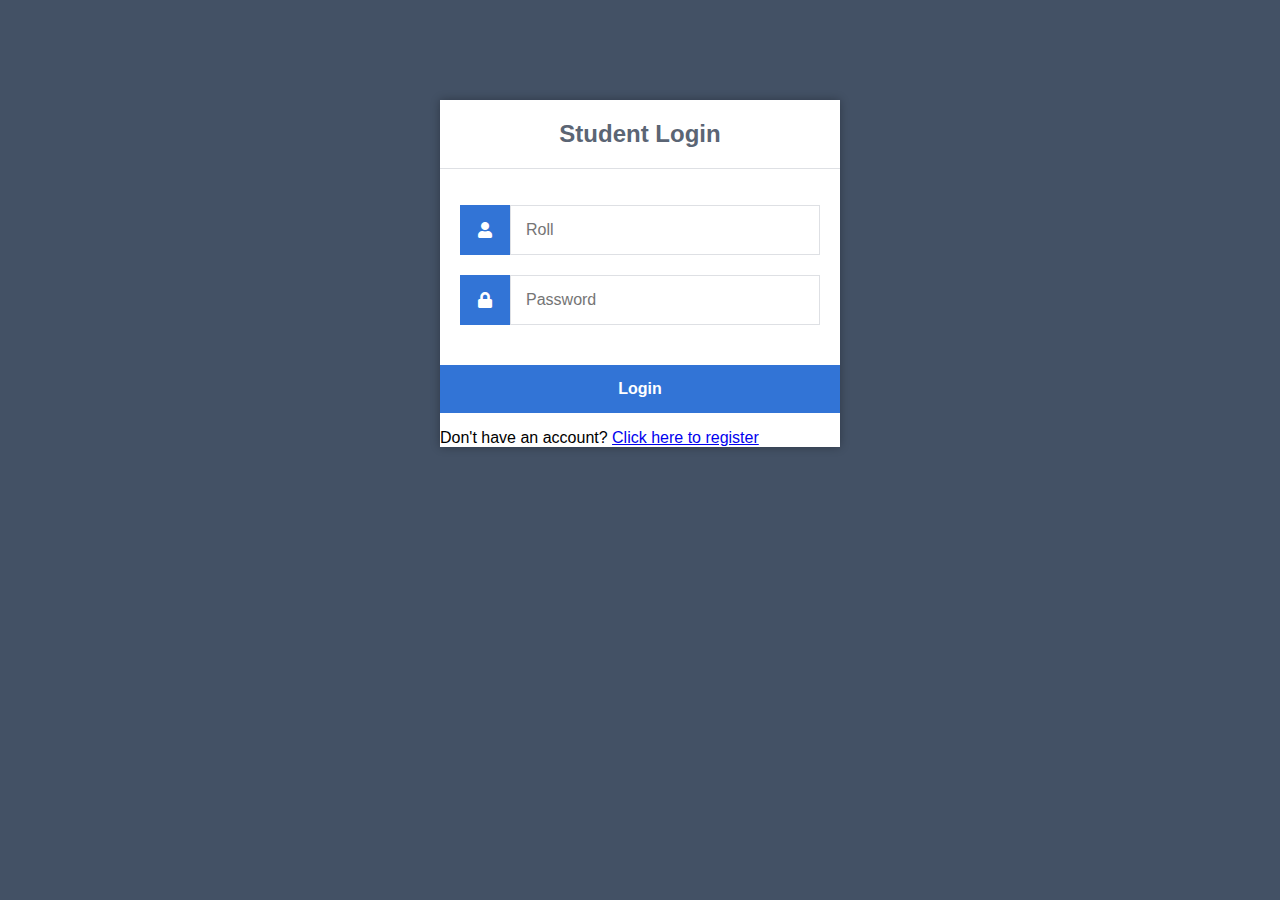
<file: stud_login/index.html>
<!DOCTYPE html>
<html>
	<head>
        <link href="style.css" rel="stylesheet" type="text/css">
		<meta charset="utf-8">
		<title>Login</title>
		<link rel="stylesheet" href="https://use.fontawesome.com/releases/v5.7.1/css/all.css">
	</head>
	<body>
		<div class="login">
			<h1>Student Login</h1>
			<form action="authenticate.php" method="post">
				<label for="roll">
					<i class="fas fa-user"></i>
				</label>
				<input type="text" name="roll" placeholder="Roll" id="roll" required>
				<label for="password">
					<i class="fas fa-lock"></i>
				</label>
				<input type="password" name="password" placeholder="Password" id="password" required>
				<input type="submit" value="Login">
			</form>
			<p>Don't have an account? <a href="..\stud_register\register.html">Click here to register</a></p>
		</div>
	</body>
</html>
</file>
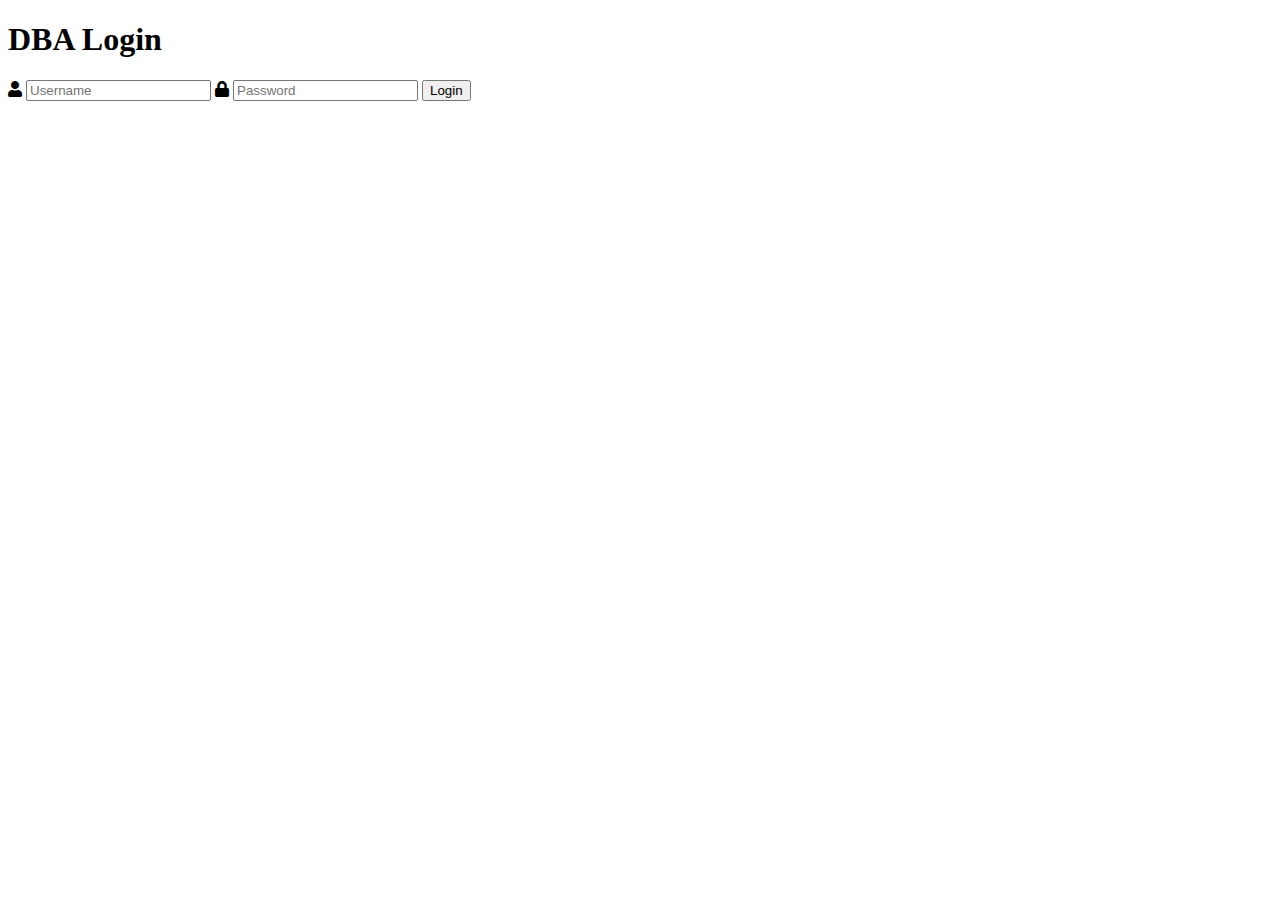
<file: dba/dba_login.html>
<!DOCTYPE html>
<html>
	<head>
		<meta charset="utf-8">
		<title></title>
		<link rel="stylesheet" href="https://use.fontawesome.com/releases/v5.7.1/css/all.css">
	</head>
	<body>
		<div class=" Login">
			<h1> DBA Login </h1>
			<form action="authenticate.php" method="post">
				<label for="username">
					<i class="fas fa-user"></i>
				</label>
				<input type="text" name="username" placeholder="Username" id="username" required>
				<label for="password">
					<i class="fas fa-lock"></i>
				</label>
				<input type="password" name="password" placeholder="Password" id="password" required>
				<input type="submit" value="Login">
			</form>
		</div>
	</body>
</html>
</file>
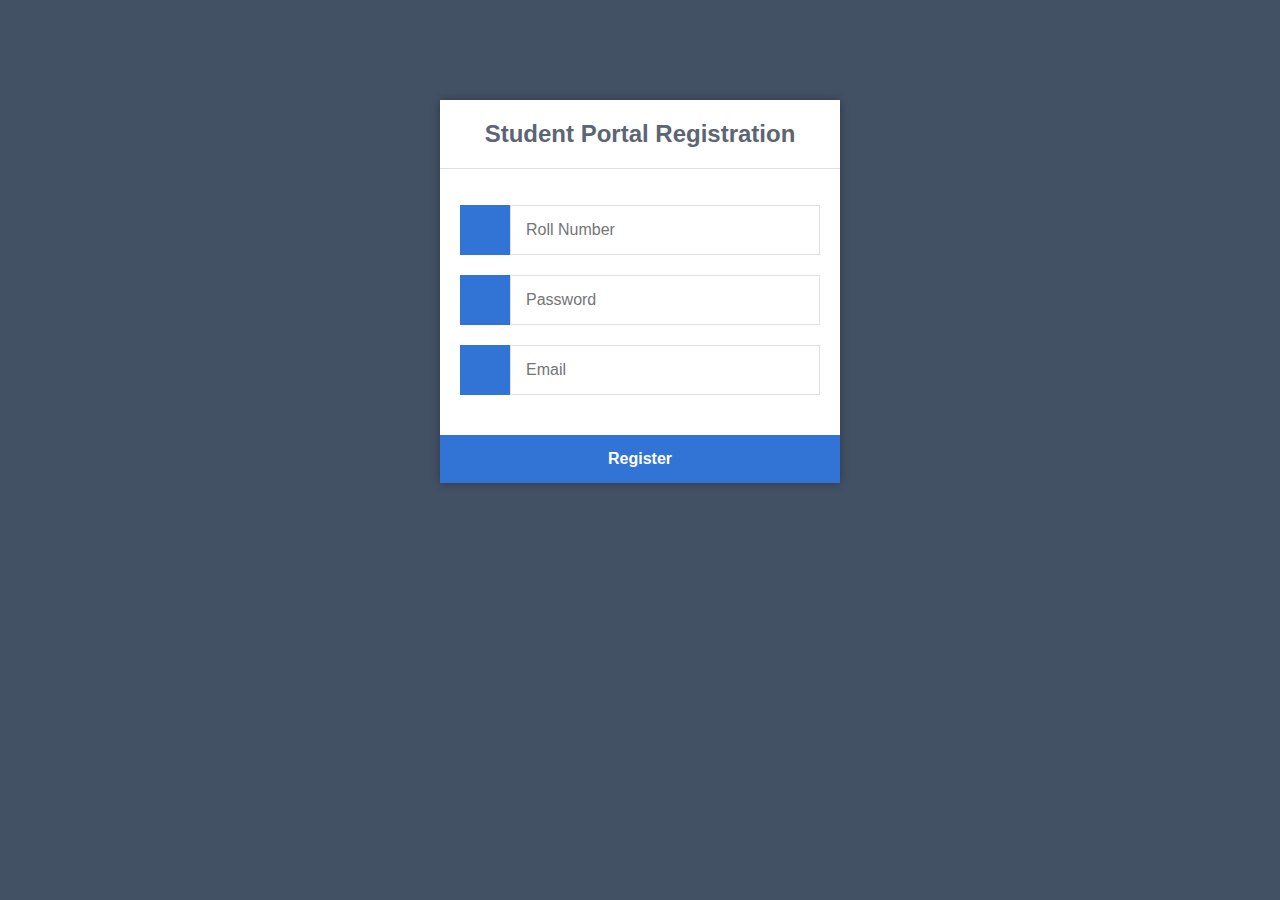
<file: stud_register/register.html>
<!DOCTYPE html>
<html>
	<head>
        <link href="style.css" rel="stylesheet" type="text/css">
		<meta charset="utf-8">
		<title>Register</title>
		<link rel="stylesheet" href="https://cdnjs.cloudflare.com/ajax/libs/font-awesome/6.2.0/css/all.min.css" integrity="sha512-xh6O/CkQoPOWDdYTDqeRdPCVd1SpvCA9XXcUnZS2FmJNp1coAFzvtCN9BmamE+4aHK8yyUHUSCcJHgXloTyT2A==" crossorigin="anonymous" referrerpolicy="no-referrer">
	</head>
	<body>
		<div class="register">
			<h1>Student Portal Registration</h1>
			<form action="register.php" method="post" autocomplete="off">
				<label for="roll">
					<i class="fas fa-user"></i>
				</label>
				<input type="text" name="roll" placeholder="Roll Number" id="roll" required>
				<label for="password">
					<i class="fas fa-lock"></i>
				</label>
				<input type="password" name="password" placeholder="Password" id="password" required>
				<label for="email">
					<i class="fas fa-envelope"></i>
				</label>
				<input type="email" name="email" placeholder="Email" id="email" required>
				<input type="submit" value="Register">
			</form>
		</div>
	</body>
</html>
</file>
<file: stud_login/style.css>
* {
    box-sizing: border-box;
    font-family: -apple-system, BlinkMacSystemFont, "segoe ui", roboto, oxygen, ubuntu, cantarell, "fira sans", "droid sans", "helvetica neue", Arial, sans-serif;
    font-size: 16px;
    -webkit-font-smoothing: antialiased;
    -moz-osx-font-smoothing: grayscale;
}
body {
    background-color: #435165;
}
.login {
    width: 400px;
    background-color: #ffffff;
    box-shadow: 0 0 9px 0 rgba(0, 0, 0, 0.3);
    margin: 100px auto;
}
.login h1 {
    text-align: center;
    color: #5b6574;
    font-size: 24px;
    padding: 20px 0 20px 0;
    border-bottom: 1px solid #dee0e4;
}
.login form {
    display: flex;
    flex-wrap: wrap;
    justify-content: center;
    padding-top: 20px;
}
.login form label {
    display: flex;
    justify-content: center;
    align-items: center;
    width: 50px;
    height: 50px;
    background-color: #3274d6;
    color: #ffffff;
}
.login form input[type="password"], .login form input[type="text"] {
    width: 310px;
    height: 50px;
    border: 1px solid #dee0e4;
    margin-bottom: 20px;
    padding: 0 15px;
}
.login form input[type="submit"] {
    width: 100%;
    padding: 15px;
   margin-top: 20px;
    background-color: #3274d6;
    border: 0;
    cursor: pointer;
    font-weight: bold;
    color: #ffffff;
    transition: background-color 0.2s;
}
.login form input[type="submit"]:hover {
  background-color: #2868c7;
    transition: background-color 0.2s;
}


.navtop {
	background-color: #2f3947;
	height: 60px;
	width: 100%;
	border: 0;
}
.navtop div {
	display: flex;
	margin: 0 auto;
	width: 1000px;
	height: 100%;
}
.navtop div h1, .navtop div a {
	display: inline-flex;
	align-items: center;
}
.navtop div h1 {
	flex: 1;
	font-size: 24px;
	padding: 0;
	margin: 0;
	color: #eaebed;
	font-weight: normal;
}
.navtop div a {
	padding: 0 20px;
	text-decoration: none;
	color: #c1c4c8;
	font-weight: bold;
}
.navtop div a i {
	padding: 2px 8px 0 0;
}
.navtop div a:hover {
	color: #eaebed;
}
body.loggedin {
	background-color: #f3f4f7;
}
.content {
	width: 1000px;
	margin: 0 auto;
}
.content h2 {
	margin: 0;
	padding: 25px 0;
	font-size: 22px;
	border-bottom: 1px solid #e0e0e3;
	color: #4a536e;
}
.content > p, .content > div {
	box-shadow: 0 0 5px 0 rgba(0, 0, 0, 0.1);
	margin: 25px 0;
	padding: 25px;
	background-color: #fff;
}
.content > p table td, .content > div table td {
	padding: 5px;
}
.content > p table td:first-child, .content > div table td:first-child {
	font-weight: bold;
	color: #4a536e;
	padding-right: 15px;
}
.content > div p {
	padding: 5px;
	margin: 0 0 10px 0;
}
</file>
<file: stud_register/style.css>
* {
    box-sizing: border-box;
    font-family: -apple-system, BlinkMacSystemFont, "segoe ui", roboto, oxygen, ubuntu, cantarell, "fira sans", "droid sans", "helvetica neue", Arial, sans-serif;
    font-size: 16px;
}
body {
    background-color: #435165;
    margin: 0;
}
.register {
    width: 400px;
    background-color: #ffffff;
    box-shadow: 0 0 9px 0 rgba(0, 0, 0, 0.3);
    margin: 100px auto;
}
.register h1 {
    text-align: center;
    color: #5b6574;
    font-size: 24px;
    padding: 20px 0 20px 0;
    border-bottom: 1px solid #dee0e4;
}
.register form {
    display: flex;
    flex-wrap: wrap;
    justify-content: center;
    padding-top: 20px;
}
.register form label {
    display: flex;
    justify-content: center;
    align-items: center;
    width: 50px;
   height: 50px;
    background-color: #3274d6;
    color: #ffffff;
}
.register form input[type="password"], .register form input[type="text"], .register form input[type="email"] {
    width: 310px;
    height: 50px;
    border: 1px solid #dee0e4;
    margin-bottom: 20px;
    padding: 0 15px;
}
.register form input[type="submit"] {
    width: 100%;
    padding: 15px;
    margin-top: 20px;
    background-color: #3274d6;
   border: 0;
    cursor: pointer;
    font-weight: bold;
    color: #ffffff;
    transition: background-color 0.2s;
}
.register form input[type="submit"]:hover {
  background-color: #2868c7;
    transition: background-color 0.2s;
}
</file>
